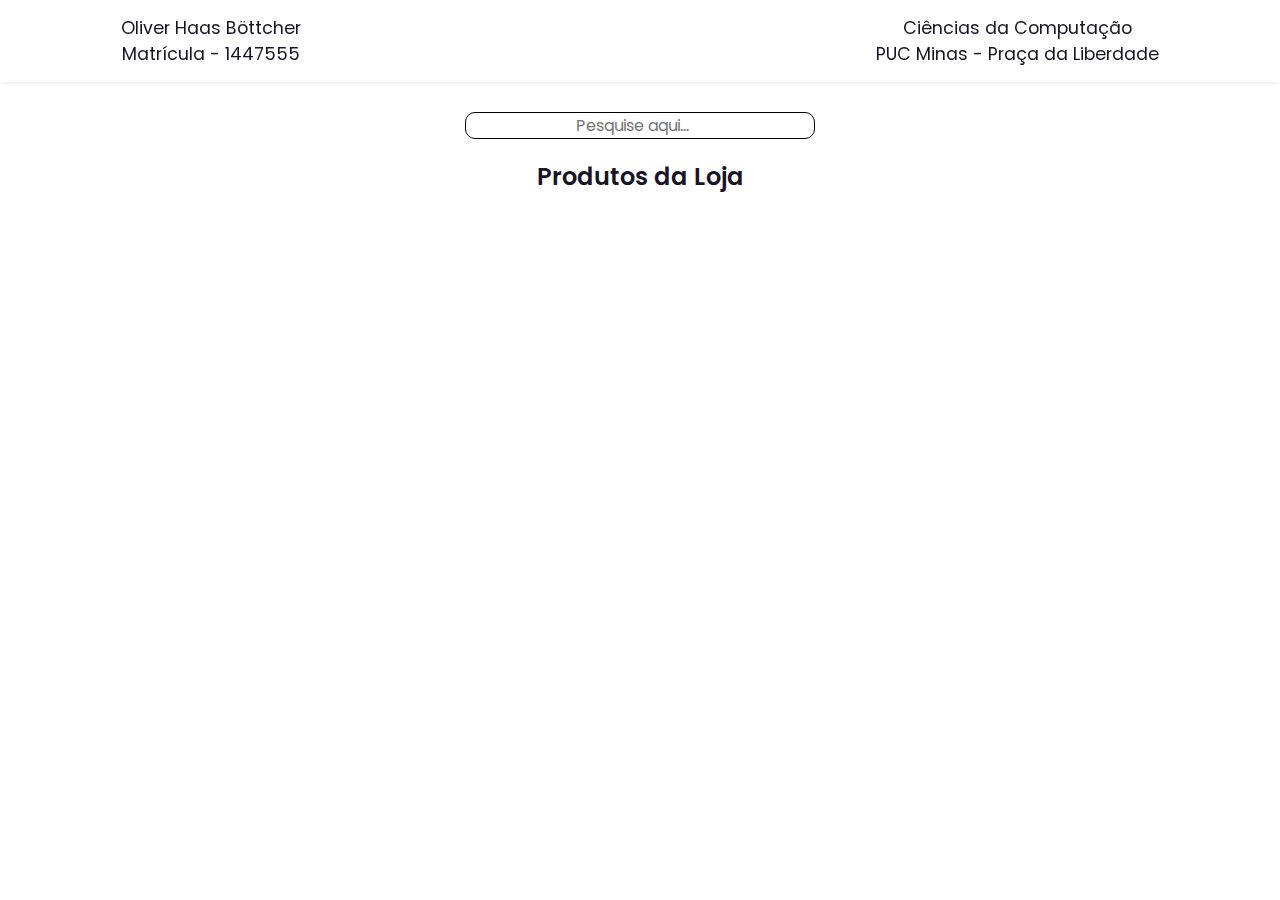
<file: index.html>
<!DOCTYPE html>
<html lang="pt-br">

<head>
    <meta charset="UTF-8">
    <meta http-equiv="X-UA-Compatible" content="IE=edge">
    <meta name="viewport" content="width=device-width, initial-scale=1.0">
    <!-- Link para o CSS -->
    <link rel="stylesheet" href="style.css">
    <!-- Link para o JavaScript -->
    <script src="fakestoreapp.js"></script>
    <title>Home-Page</title>
</head>

<body>
    <!-- Cabeçalho -->
    <header>
        <!-- Navegação -->
        <nav>
            <!-- Dados do aluno -->
            <span class="aluno">Oliver Haas Böttcher<br>Matrícula - 1447555</span>
            <a href="https://www.pucminas.br/unidade/praca-da-liberdade/ensino/graduacao/Paginas/ciencias-da-computacao.aspx"
                class="curso">Ciências da Computação<br>PUC Minas - Praça da Liberdade</a>
        </nav>
    </header>

    <!-- Barra de Pesquisa -->
    <aside class="pesquisa">
        <input type="search" id="search" placeholder="Pesquise aqui...">
    </aside>

    <!-- Cards de compra -->
    <section>
        <h2>Produtos da Loja</h2>
        <!-- Conteúdo -->
        <div class="produtos"></div>
    </section>
</body>
</html>
</file>
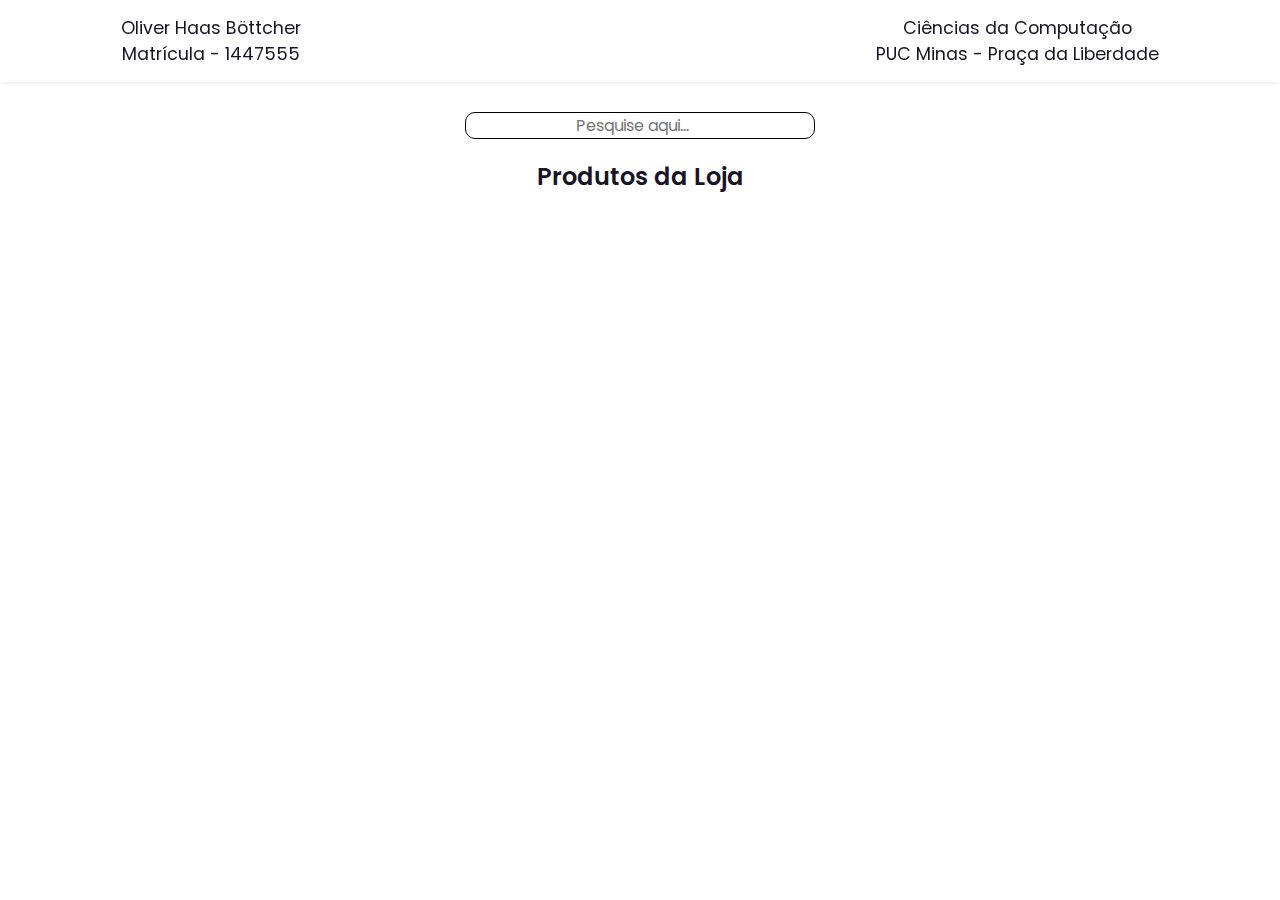
<file: codigo/index.html>
<!DOCTYPE html>
<html lang="pt-br">

<head>
    <meta charset="UTF-8">
    <meta http-equiv="X-UA-Compatible" content="IE=edge">
    <meta name="viewport" content="width=device-width, initial-scale=1.0">
    <!-- Link para o CSS -->
    <link rel="stylesheet" href="style.css">
    <!-- Link para o JavaScript -->
    <script src="fakestoreapp.js"></script>
    <title>Home-Page</title>
</head>

<body>
    <!-- Cabeçalho -->
    <header>
        <!-- Navegação -->
        <nav>
            <!-- Dados do aluno -->
            <span class="aluno">Oliver Haas Böttcher<br>Matrícula - 1447555</span>
            <a href="https://www.pucminas.br/unidade/praca-da-liberdade/ensino/graduacao/Paginas/ciencias-da-computacao.aspx"
                class="curso">Ciências da Computação<br>PUC Minas - Praça da Liberdade</a>
        </nav>
    </header>

    <!-- Barra de Pesquisa -->
    <aside class="pesquisa">
        <input type="search" id="search" placeholder="Pesquise aqui...">
    </aside>

    <!-- Cards de compra -->
    <section>
        <h2>Produtos da Loja</h2>
        <!-- Conteúdo -->
        <div class="produtos"></div>
    </section>
</body>
</html>
</file>
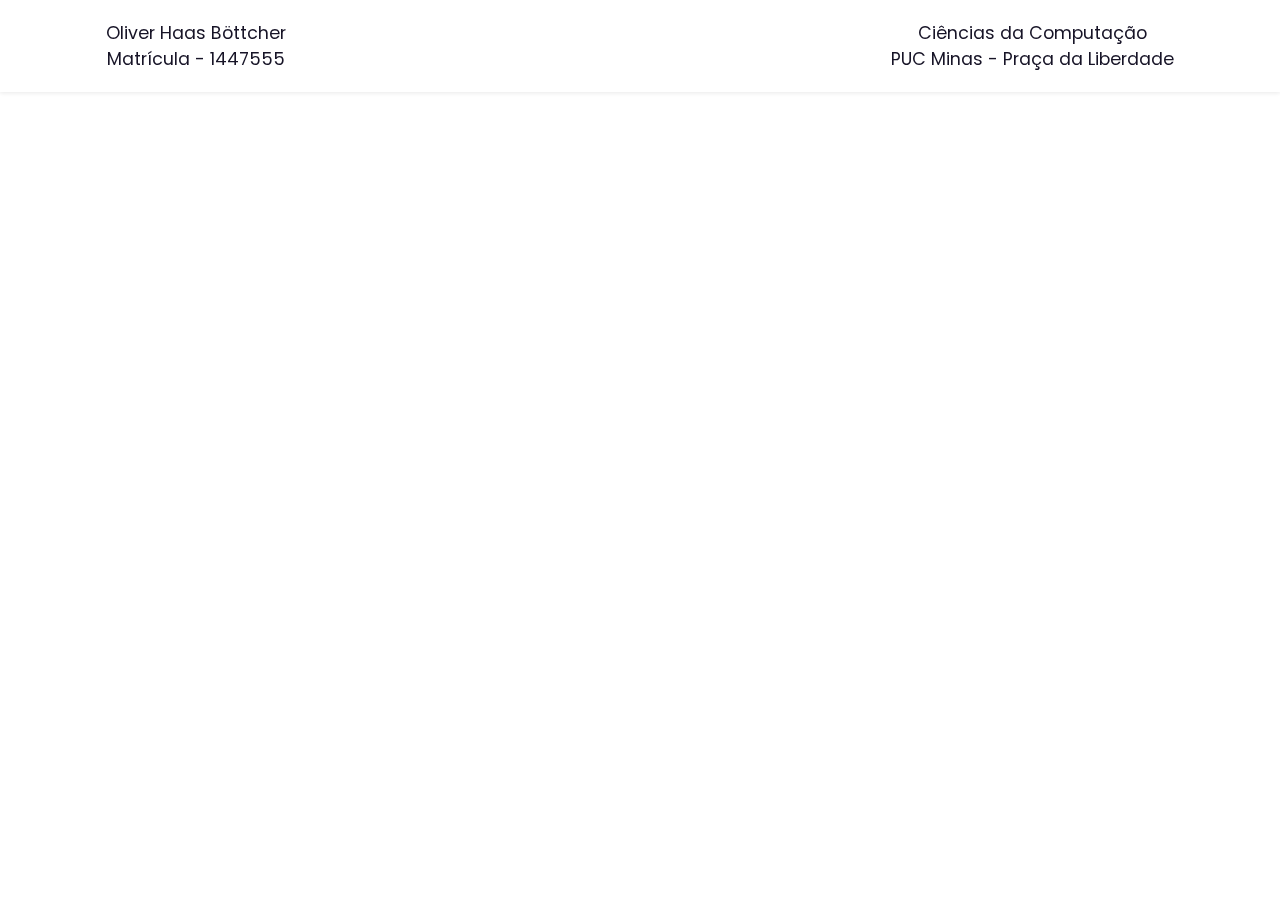
<file: detalhes.html>
<!DOCTYPE html>
<html lang="pt-br">
<head>
    <meta charset="UTF-8">
    <meta http-equiv="X-UA-Compatible" content="IE=edge">
    <meta name="viewport" content="width=device-width, initial-scale=1.0">
    <!-- Link para o CSS -->
    <link rel="stylesheet" href="detalhes.css">
    <!-- Link para o JavaScript -->
    <script src="appdetalhes.js"></script>
    <title>Detalhes do Produto</title>
</head>

<body>
    <!-- Cabeçalho -->
    <header>
        <!-- Navegação -->
        <nav>
            <!-- Dados do aluno -->
            <span class="aluno">Oliver Haas Böttcher<br>Matrícula - 1447555</span>
            <a href="https://www.pucminas.br/unidade/praca-da-liberdade/ensino/graduacao/Paginas/ciencias-da-computacao.aspx"
                class="curso">Ciências da Computação<br>PUC Minas - Praça da Liberdade</a>
        </nav>
    </header>

    <!-- Exibição do produto -->
    <main class="container-detalhes"></main>

</body>
</html>
</file>
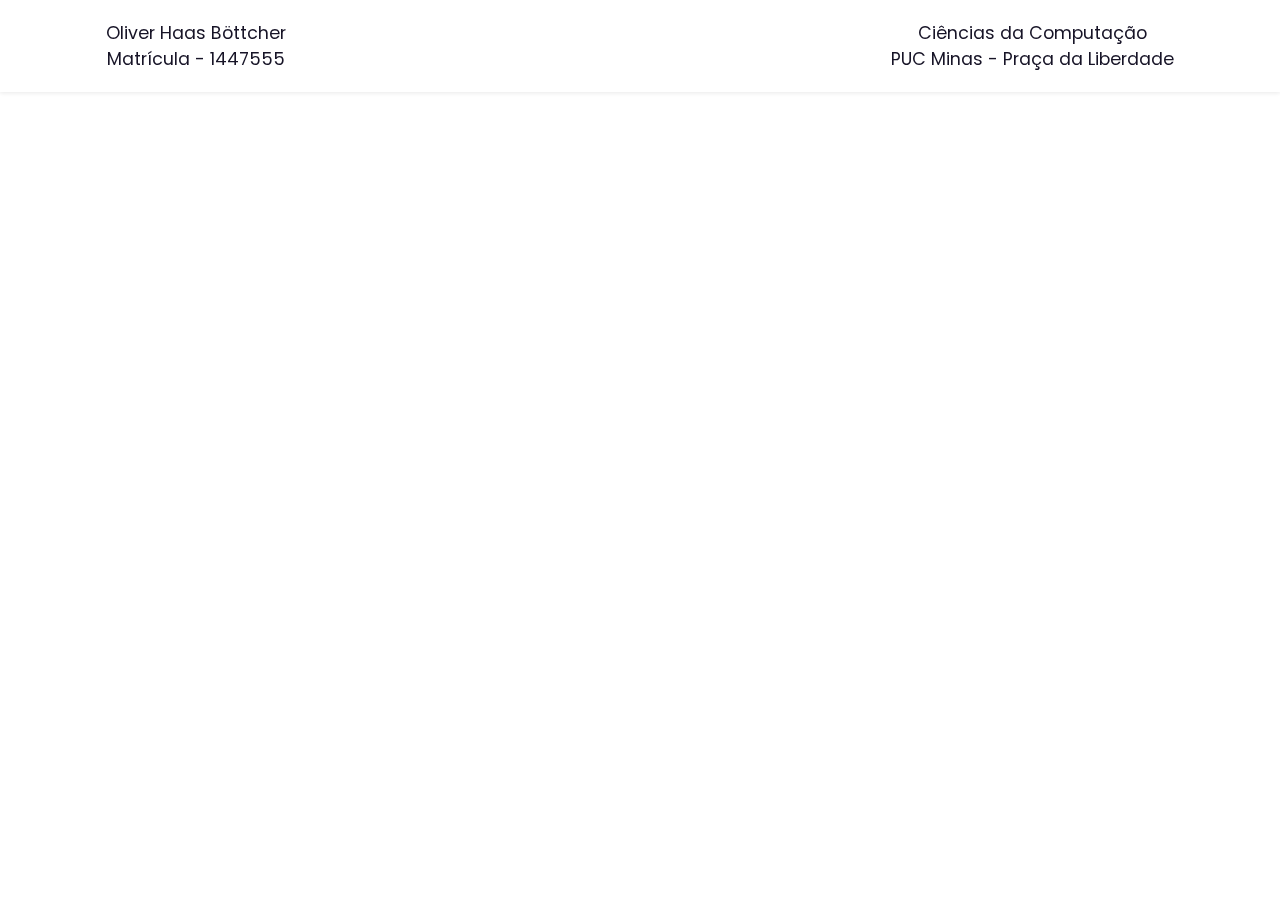
<file: codigo/detalhes.html>
<!DOCTYPE html>
<html lang="pt-br">
<head>
    <meta charset="UTF-8">
    <meta http-equiv="X-UA-Compatible" content="IE=edge">
    <meta name="viewport" content="width=device-width, initial-scale=1.0">
    <!-- Link para o CSS -->
    <link rel="stylesheet" href="detalhes.css">
    <!-- Link para o JavaScript -->
    <script src="appdetalhes.js"></script>
    <title>Detalhes do Produto</title>
</head>

<body>
    <!-- Cabeçalho -->
    <header>
        <!-- Navegação -->
        <nav>
            <!-- Dados do aluno -->
            <span class="aluno">Oliver Haas Böttcher<br>Matrícula - 1447555</span>
            <a href="https://www.pucminas.br/unidade/praca-da-liberdade/ensino/graduacao/Paginas/ciencias-da-computacao.aspx"
                class="curso">Ciências da Computação<br>PUC Minas - Praça da Liberdade</a>
        </nav>
    </header>

    <!-- Exibição do produto -->
    <main class="container-detalhes"></main>

</body>
</html>
</file>
<file: style.css>
@import url('https://fonts.googleapis.com/css2?family=Poppins:wght@400;500;600;700&display=swap');
* {
    font-family: "Poppins", sans-serif;
    margin: 0;
    padding: 0;
    scroll-padding-top: 2rem;
    scroll-behavior: smooth;
    box-sizing: border-box;
    list-style: none;
    text-decoration: none;
}

/* Cria variáveis globais */
:root {
    --cor-principal: #fd4646;
    --cor-texto: #171427;
    --cor-fundo: #fff;
}

/* Imagens */
img {
    width: 100%;
}

/* Corpo */
 body {
    color: var(--cor-texto);
 }

/** Cabeçalho */
header {
    position: fixed;
    top: 0;
    left: 0;
    width: 100%;
    background: var(--cor-fundo);
    box-shadow: 0 1px 4px hsl(0 4% 15% / 10%);
    z-index: 100;
}

nav {
    display: flex;
    align-items: center;
    justify-content: space-between;
    padding: 20px 0;
    max-width: 1068px;
    margin: auto;
    width: 100%;
}

.aluno {
    font-size: 1.1rem;
    text-align: center;
    color: var(--cor-texto);
    font-weight: 400;
}

nav a {
    font-size: 1.1rem;
    text-align: center;
    color: var(--cor-texto);
    font-weight: 400;
}
/** Cabeçalho */

/*! Barra de Pesquisa */
aside {
    margin-top: 7rem;
    display: flex;
    gap: .25rem;
    justify-content: center;
}

input {
    width: 350px;
    font-size: 1rem;
    border: 1px solid black;
    border-radius: 10px;
    outline: none;
    text-align: center;
}

input::placeholder {
    text-align: center;
}
/*! Barra de Pesquisa */

/*? Conteúdo */
section {
    margin-bottom: 1.5rem;
    padding-right: 5rem; 
    padding-left: 5rem; 
    padding-bottom: 3rem; 
    box-sizing: border-box;
}

section h2 {
    font-size: 1.5rem;
    font-weight: 600;
    text-align: center;
    margin: 20px 0;
}

.produtos {
    display: grid;
    grid-template-columns: repeat(auto-fit, minmax(220px, 1fr));
    gap: 1.5rem;
    justify-items: center;
    margin-left: auto;
    margin-right: auto;
    max-width: 1200px;
}

.card-produto {
    position: relative;
    padding: 1rem;
    border-radius: 5px;
    transition: 0.4s;
    display: flex;
    flex-direction: column;
    align-items: center;
    justify-content: center;
    height: 450px;
    width: 220px;
    overflow: hidden;
}

.card-produto:hover {
    padding: 10px;
    border: 1px solid var(--cor-fundo);
    box-shadow: 0 5px 6px 2px rgba(0, 0, 0, 0.2), 0 2px 4px rgba(0, 0, 0, 0.3);
    transition: 0.4s;
}

.card-produto img {
    width: 100%;
    height: 200px;
    margin-bottom: 0.5rem;
    object-fit: fill;
    object-position: center;
}

.card-produto h2 {
    font-size: 1.1rem;
    font-weight: 600;
    text-transform: uppercase;
    /* Corta o tamanho do texto para um máximo de 3 linhas */
    display: -webkit-box;
    -webkit-line-clamp: 3;
    -webkit-box-orient: vertical;
    overflow: hidden;
    text-overflow: ellipsis;
}

.card-produto .preco {
    font-weight: 500;
    position: absolute;
    bottom: 0;
    left: 0;
    margin-top: auto;
}

.card-produto button {
    position: absolute;
    bottom: 0;
    right: 0;
    background: var(--cor-texto);
    color: var(--cor-fundo);
    padding: 10px;
    cursor: pointer;
    margin-top: 0.5rem;
}

.card-produto button:hover {
    background: hsl(249, 32%, 17%);
}

.card-produto h2,
.card-produto p,
.card-produto .preco {
  margin: 0.5rem 0;
}
/*? Conteúdo */

/*TODO Breakpoints / Responsividade */
@media (max-width: 1920px) {
    nav {
        padding: 15px;
    }
    .produtos {
        margin: 0 auto;
        width: 90%;
    }
}
@media (max-width: 450px) {
    nav {
        padding: 11px;
    }
    section h2 {
        margin: 40px 0;
    }
    aside {
        margin-top: 9rem;
    }
}
@media (max-width: 265px) {
    section h2 {
        margin: 60px 0;
    }
}
/*TODO Breakpoints / Responsividade */
</file>
<file: codigo/style.css>
@import url('https://fonts.googleapis.com/css2?family=Poppins:wght@400;500;600;700&display=swap');
* {
    font-family: "Poppins", sans-serif;
    margin: 0;
    padding: 0;
    scroll-padding-top: 2rem;
    scroll-behavior: smooth;
    box-sizing: border-box;
    list-style: none;
    text-decoration: none;
}

/* Cria variáveis globais */
:root {
    --cor-principal: #fd4646;
    --cor-texto: #171427;
    --cor-fundo: #fff;
}

/* Imagens */
img {
    width: 100%;
}

/* Corpo */
 body {
    color: var(--cor-texto);
 }

/** Cabeçalho */
header {
    position: fixed;
    top: 0;
    left: 0;
    width: 100%;
    background: var(--cor-fundo);
    box-shadow: 0 1px 4px hsl(0 4% 15% / 10%);
    z-index: 100;
}

nav {
    display: flex;
    align-items: center;
    justify-content: space-between;
    padding: 20px 0;
    max-width: 1068px;
    margin: auto;
    width: 100%;
}

.aluno {
    font-size: 1.1rem;
    text-align: center;
    color: var(--cor-texto);
    font-weight: 400;
}

nav a {
    font-size: 1.1rem;
    text-align: center;
    color: var(--cor-texto);
    font-weight: 400;
}
/** Cabeçalho */

/*! Barra de Pesquisa */
aside {
    margin-top: 7rem;
    display: flex;
    gap: .25rem;
    justify-content: center;
}

input {
    width: 350px;
    font-size: 1rem;
    border: 1px solid black;
    border-radius: 10px;
    outline: none;
    text-align: center;
}

input::placeholder {
    text-align: center;
}
/*! Barra de Pesquisa */

/*? Conteúdo */
section {
    margin-bottom: 1.5rem;
    padding-right: 5rem; 
    padding-left: 5rem; 
    padding-bottom: 3rem; 
    box-sizing: border-box;
}

section h2 {
    font-size: 1.5rem;
    font-weight: 600;
    text-align: center;
    margin: 20px 0;
}

.produtos {
    display: grid;
    grid-template-columns: repeat(auto-fit, minmax(220px, 1fr));
    gap: 1.5rem;
    justify-items: center;
    margin-left: auto;
    margin-right: auto;
    max-width: 1200px;
}

.card-produto {
    position: relative;
    padding: 1rem;
    border-radius: 5px;
    transition: 0.4s;
    display: flex;
    flex-direction: column;
    align-items: center;
    justify-content: center;
    height: 450px;
    width: 220px;
    overflow: hidden;
}

.card-produto:hover {
    padding: 10px;
    border: 1px solid var(--cor-fundo);
    box-shadow: 0 5px 6px 2px rgba(0, 0, 0, 0.2), 0 2px 4px rgba(0, 0, 0, 0.3);
    transition: 0.4s;
}

.card-produto img {
    width: 100%;
    height: 200px;
    margin-bottom: 0.5rem;
    object-fit: fill;
    object-position: center;
}

.card-produto h2 {
    font-size: 1.1rem;
    font-weight: 600;
    text-transform: uppercase;
    /* Corta o tamanho do texto para um máximo de 3 linhas */
    display: -webkit-box;
    -webkit-line-clamp: 3;
    -webkit-box-orient: vertical;
    overflow: hidden;
    text-overflow: ellipsis;
}

.card-produto .preco {
    font-weight: 500;
    position: absolute;
    bottom: 0;
    left: 0;
    margin-top: auto;
}

.card-produto button {
    position: absolute;
    bottom: 0;
    right: 0;
    background: var(--cor-texto);
    color: var(--cor-fundo);
    padding: 10px;
    cursor: pointer;
    margin-top: 0.5rem;
}

.card-produto button:hover {
    background: hsl(249, 32%, 17%);
}

.card-produto h2,
.card-produto p,
.card-produto .preco {
  margin: 0.5rem 0;
}
/*? Conteúdo */

/*TODO Breakpoints / Responsividade */
@media (max-width: 1920px) {
    nav {
        padding: 15px;
    }
    .produtos {
        margin: 0 auto;
        width: 90%;
    }
}
@media (max-width: 450px) {
    nav {
        padding: 11px;
    }
    section h2 {
        margin: 40px 0;
    }
    aside {
        margin-top: 9rem;
    }
}
@media (max-width: 265px) {
    section h2 {
        margin: 60px 0;
    }
}
/*TODO Breakpoints / Responsividade */
</file>
<file: detalhes.css>
@import url('https://fonts.googleapis.com/css2?family=Poppins:wght@400;500;600;700&display=swap');
* {
    font-family: "Poppins", sans-serif;
    margin: 0;
    padding: 0;
    scroll-padding-top: 2rem;
    scroll-behavior: smooth;
    box-sizing: border-box;
    list-style: none;
    text-decoration: none;
}

/* Cria variáveis globais */
:root {
    --cor-principal: #fd4646;
    --cor-texto: #171427;
    --cor-fundo: #fff;
}

/* Imagens */
img {
    width: 100%;
}

/* Corpo */
 body {
    color: var(--cor-texto);
 }

/** Cabeçalho */
header {
    position: fixed;
    top: 0;
    left: 0;
    width: 100%;
    background: var(--cor-fundo);
    box-shadow: 0 1px 4px hsl(0 4% 15% / 10%);
    z-index: 100;
}

nav {
    display: flex;
    align-items: center;
    justify-content: space-between;
    padding: 20px 0;
    max-width: 1068px;
    margin: auto;
    width: 100%;
}

.aluno {
    font-size: 1.1rem;
    text-align: center;
    color: var(--cor-texto);
    font-weight: 400;
}

nav a {
    font-size: 1.1rem;
    text-align: center;
    color: var(--cor-texto);
    font-weight: 400;
}
/** Cabeçalho */

/*! Conteúdo */
.card-grande {
    display: flex;
    align-items: center;
    gap: 20px;
    width: 1024px;
    margin: 100px auto;
}

main img {
    max-width: 100%;
    width: 500px;
    border: 1px solid var(--cor-fundo);
    border-radius: 5%;
    box-shadow: 0 5px 6px 2px rgba(0, 0, 0, 0.2), 0 2px 4px rgba(0, 0, 0, 0.3) inset;
}

.especificacoes {
    margin: 20px;
}

.especificacoes h2 {
    font-size: 40px;
    font-weight: 600;
    margin: 5px 0;
}

.preco {
    font-size: 20px;
    font-weight: 500;
}

.valor {
    color: var(--cor-principal);
    font-weight: 600;
}

.especificacoes p {
    margin-top: 10px;
}

.titulo {
    font-size: 25px;
    font-weight: 700;
    margin-bottom: 10px;
} 

.descricao span {
    display: block;
    margin-top: 10px;
}

.categoria {
    font-weight: 500;
    text-decoration: underline;
}

.especificacoes button {
    background: var(--cor-texto);
    color: var(--cor-fundo);
    padding: 10px;
    cursor: pointer;
    margin-top: 2rem;
    margin-left: 25%;
    width: 40%;
}
/*! Conteúdo */

/*TODO Breakpoints / Responsividade */
@media (max-width: 1024px) {
    .card-grande {
      display: flex;
      flex-direction: column;
      align-items: center;
      width: 768px;
    }
  
    .card-grande img {
      width: 500px;
    }

    .especificacoes {
        font-size: larger;
    }

    .especificacoes button {
        width: 50%;
    }
  }
@media (max-width: 768px) {
    .card-grande {
        display: flex;
        flex-direction: column;
        width: 481px;
    }

    .especificacoes {
        flex-grow: 1;
      }

    .card-grande img {
        max-width: 75%;
        width: auto;
    }

    .especificacoes button {
        width: 75%;
        margin-left: 10%;
    }
}
@media (max-width: 481px) {
    card-grande {
        width: 325px;
    }

    .card-grande img {
        max-width: 50%;
        width: auto;
    }
}
/*TODO Breakpoints / Responsividade */
</file>
<file: codigo/detalhes.css>
@import url('https://fonts.googleapis.com/css2?family=Poppins:wght@400;500;600;700&display=swap');
* {
    font-family: "Poppins", sans-serif;
    margin: 0;
    padding: 0;
    scroll-padding-top: 2rem;
    scroll-behavior: smooth;
    box-sizing: border-box;
    list-style: none;
    text-decoration: none;
}

/* Cria variáveis globais */
:root {
    --cor-principal: #fd4646;
    --cor-texto: #171427;
    --cor-fundo: #fff;
}

/* Imagens */
img {
    width: 100%;
}

/* Corpo */
 body {
    color: var(--cor-texto);
 }

/** Cabeçalho */
header {
    position: fixed;
    top: 0;
    left: 0;
    width: 100%;
    background: var(--cor-fundo);
    box-shadow: 0 1px 4px hsl(0 4% 15% / 10%);
    z-index: 100;
}

nav {
    display: flex;
    align-items: center;
    justify-content: space-between;
    padding: 20px 0;
    max-width: 1068px;
    margin: auto;
    width: 100%;
}

.aluno {
    font-size: 1.1rem;
    text-align: center;
    color: var(--cor-texto);
    font-weight: 400;
}

nav a {
    font-size: 1.1rem;
    text-align: center;
    color: var(--cor-texto);
    font-weight: 400;
}
/** Cabeçalho */

/*! Conteúdo */
.card-grande {
    display: flex;
    align-items: center;
    gap: 20px;
    width: 1024px;
    margin: 100px auto;
}

main img {
    max-width: 100%;
    width: 500px;
    border: 1px solid var(--cor-fundo);
    border-radius: 5%;
    box-shadow: 0 5px 6px 2px rgba(0, 0, 0, 0.2), 0 2px 4px rgba(0, 0, 0, 0.3) inset;
}

.especificacoes {
    margin: 20px;
}

.especificacoes h2 {
    font-size: 40px;
    font-weight: 600;
    margin: 5px 0;
}

.preco {
    font-size: 20px;
    font-weight: 500;
}

.valor {
    color: var(--cor-principal);
    font-weight: 600;
}

.especificacoes p {
    margin-top: 10px;
}

.titulo {
    font-size: 25px;
    font-weight: 700;
    margin-bottom: 10px;
} 

.descricao span {
    display: block;
    margin-top: 10px;
}

.categoria {
    font-weight: 500;
    text-decoration: underline;
}

.especificacoes button {
    background: var(--cor-texto);
    color: var(--cor-fundo);
    padding: 10px;
    cursor: pointer;
    margin-top: 2rem;
    margin-left: 25%;
    width: 40%;
}
/*! Conteúdo */

/*TODO Breakpoints / Responsividade */
@media (max-width: 1024px) {
    .card-grande {
      display: flex;
      flex-direction: column;
      align-items: center;
      width: 768px;
    }
  
    .card-grande img {
      width: 500px;
    }

    .especificacoes {
        font-size: larger;
    }

    .especificacoes button {
        width: 50%;
    }
  }
@media (max-width: 768px) {
    .card-grande {
        display: flex;
        flex-direction: column;
        width: 481px;
    }

    .especificacoes {
        flex-grow: 1;
      }

    .card-grande img {
        max-width: 75%;
        width: auto;
    }

    .especificacoes button {
        width: 75%;
        margin-left: 10%;
    }
}
@media (max-width: 481px) {
    card-grande {
        width: 325px;
    }

    .card-grande img {
        max-width: 50%;
        width: auto;
    }
}
/*TODO Breakpoints / Responsividade */
</file>
